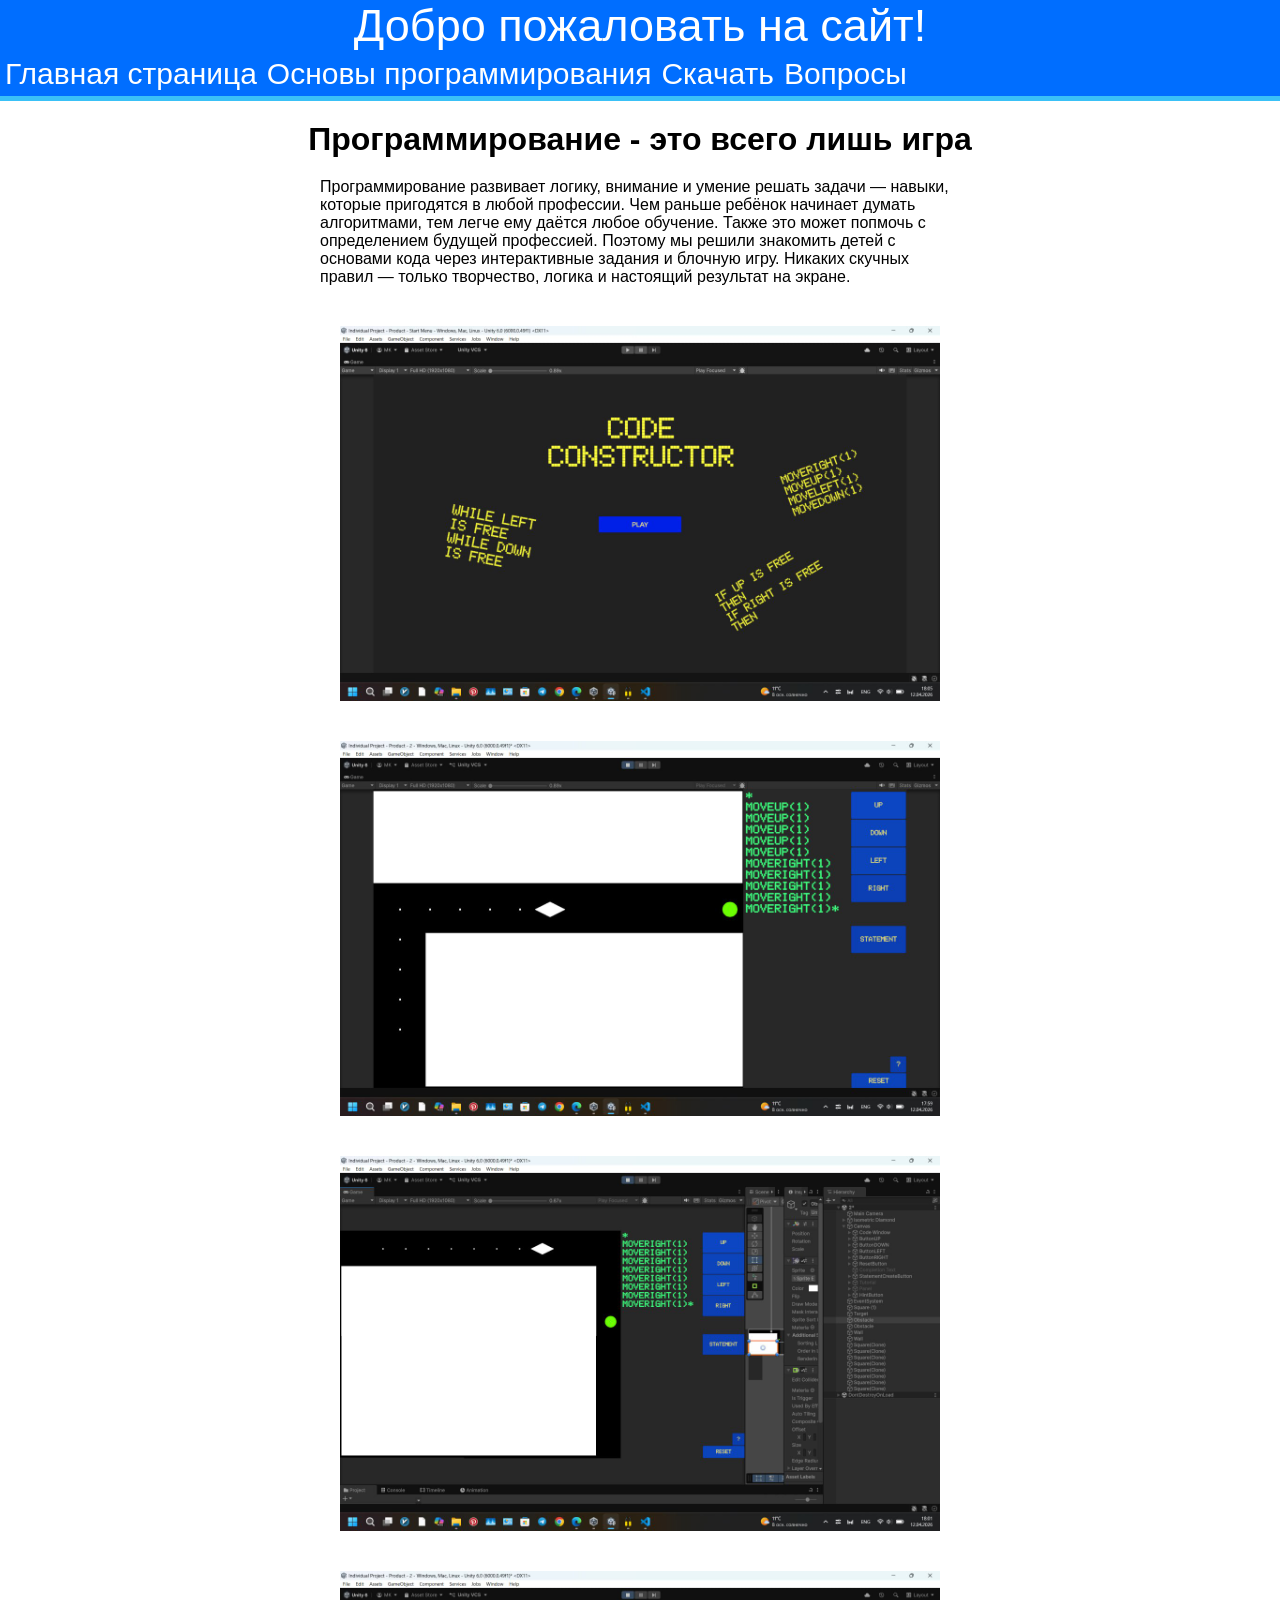
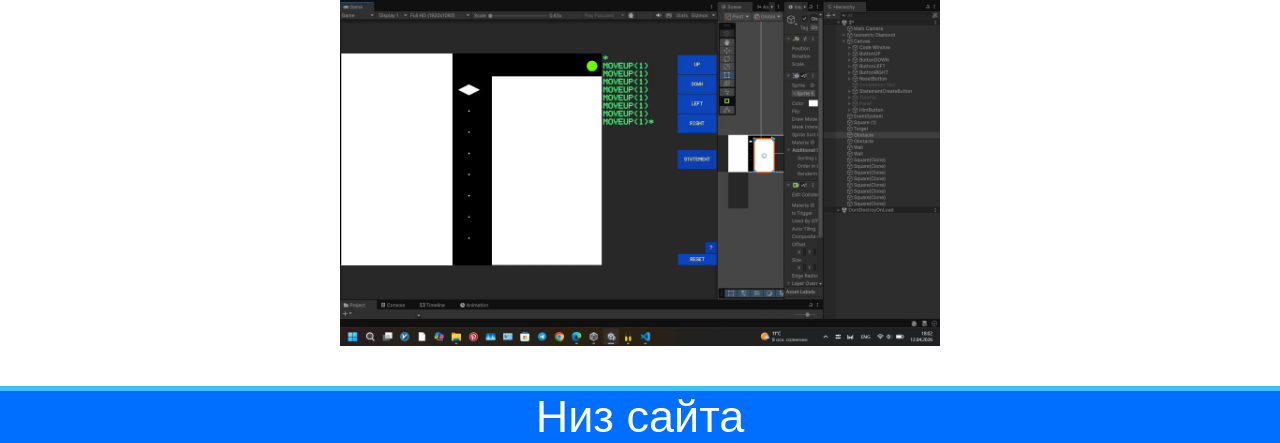
<file: index.html>
<!DOCTYPE html>
<html lang="ru">
<head>
    <meta charset="UTF-8">
    <meta name="viewport" content="width=device-width, initial-scale=1.0">
    <title>Главная страница</title>
    <link rel="stylesheet" href="main.css">
</head>
<body>
    <header>
        <div>Добро пожаловать на сайт!</div>
        <div class="buttons">
            <a href="index.html"><div class="button">Главная страница</div></a>
            <a href="basics_of_programming.html"><div class="button">Основы программирования</div></a>
            <a href="download.html"><div class="button">Скачать</div></a>
            <a href="questions.html"><div class="button">Вопросы</div></a>
        </div>
    </header>
    <main>
        <h1>Программирование - это всего лишь игра</h1>
        <p>Программирование развивает логику, внимание и умение решать задачи — навыки, которые пригодятся в любой профессии. Чем раньше ребёнок начинает думать алгоритмами, тем легче ему даётся любое обучение. Также это может попмочь с определением будущей профессией. Поэтому мы решили знакомить детей с основами кода через интерактивные задания и блочную игру. Никаких скучных правил — только творчество, логика и настоящий результат на экране.</p>
        <img src="photo_4.jpg" alt="Меню игры">
        <img src="photo_1.jpg" alt="Меню игры">
        <img src="photo_2.jpg" alt="Меню игры">
        <img src="photo_3.jpg" alt="Меню игры">
    </main>
    <footer>
        <div>Низ сайта</div>
    </footer>
</body>
</html>
</file>
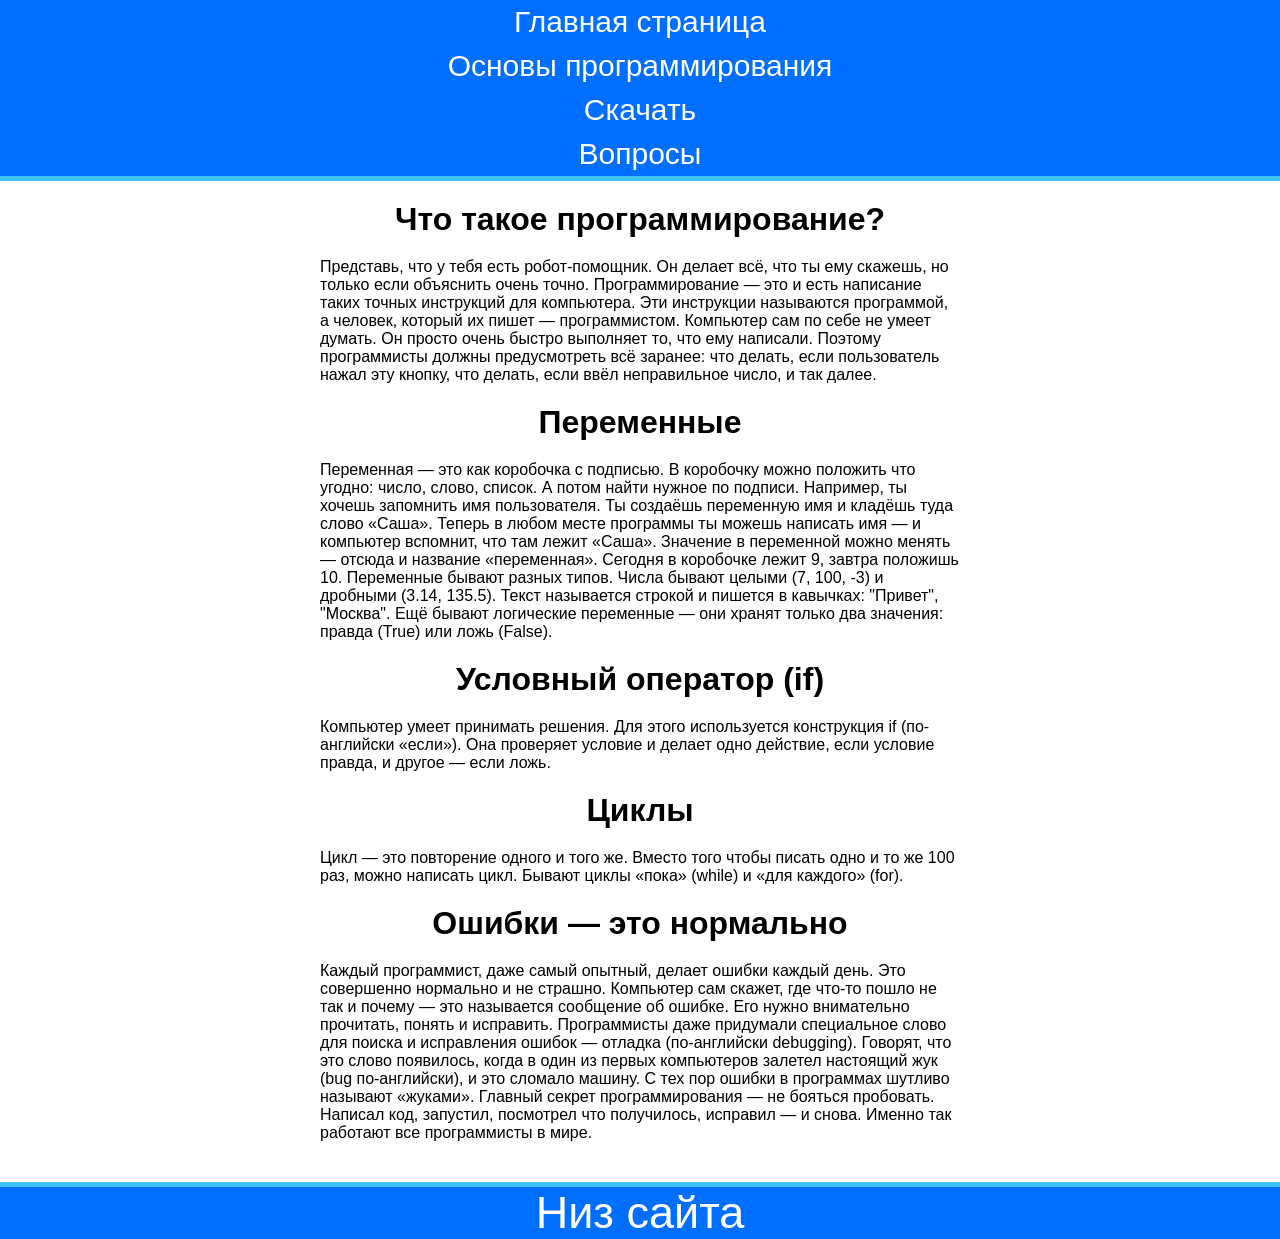
<file: 2page.html>
<!DOCTYPE html>
<html lang="ru">
<head>
    <meta charset="UTF-8">
    <meta name="viewport" content="width=device-width, initial-scale=1.0">
    <title>Основы программирования</title>
    <link rel="stylesheet" href="main.css">
</head>
<body>
    <header>
        <a href="index.html"><div class="button">Главная страница</div></a>
        <a href="2page.html"><div class="button">Основы программирования</div></a>
        <a href="3page.html"><div class="button">Скачать</div></a>
        <a href="questions.html"><div class="button">Вопросы</div></a>
    </header>
    <main>
        <div>
            <h1>Что такое программирование?</h1>
            <p>Представь, что у тебя есть робот-помощник. Он делает всё, что ты ему скажешь, но только если объяснить очень точно. Программирование — это и есть написание таких точных инструкций для компьютера. Эти инструкции называются программой, а человек, который их пишет — программистом. Компьютер сам по себе не умеет думать. Он просто очень быстро выполняет то, что ему написали. Поэтому программисты должны предусмотреть всё заранее: что делать, если пользователь нажал эту кнопку, что делать, если ввёл неправильное число, и так далее.</p>
            <h1>Переменные</h1>
            <p>Переменная — это как коробочка с подписью. В коробочку можно положить что угодно: число, слово, список. А потом найти нужное по подписи. Например, ты хочешь запомнить имя пользователя. Ты создаёшь переменную имя и кладёшь туда слово «Саша». Теперь в любом месте программы ты можешь написать имя — и компьютер вспомнит, что там лежит «Саша». Значение в переменной можно менять — отсюда и название «переменная». Сегодня в коробочке лежит 9, завтра положишь 10. Переменные бывают разных типов. Числа бывают целыми (7, 100, -3) и дробными (3.14, 135.5). Текст называется строкой и пишется в кавычках: "Привет", "Москва". Ещё бывают логические переменные — они хранят только два значения: правда (True) или ложь (False).</p>
            <h1>Условный оператор (if)</h1>
            <p>Компьютер умеет принимать решения. Для этого используется конструкция if (по-английски «если»). Она проверяет условие и делает одно действие, если условие правда, и другое — если ложь.</p>
            <h1>Циклы</h1>
            <p>Цикл — это повторение одного и того же. Вместо того чтобы писать одно и то же 100 раз, можно написать цикл. Бывают циклы «пока» (while) и «для каждого» (for).</p>
            <h1>Ошибки — это нормально</h1>
            <p>Каждый программист, даже самый опытный, делает ошибки каждый день. Это совершенно нормально и не страшно. Компьютер сам скажет, где что-то пошло не так и почему — это называется сообщение об ошибке. Его нужно внимательно прочитать, понять и исправить. Программисты даже придумали специальное слово для поиска и исправления ошибок — отладка (по-английски debugging). Говорят, что это слово появилось, когда в один из первых компьютеров залетел настоящий жук (bug по-английски), и это сломало машину. С тех пор ошибки в программах шутливо называют «жуками». Главный секрет программирования — не бояться пробовать. Написал код, запустил, посмотрел что получилось, исправил — и снова. Именно так работают все программисты в мире.</p>
        </div>
    </main>
    <footer>
        <div>Низ сайта</div>
    </footer>
</body>
</html>
</file>
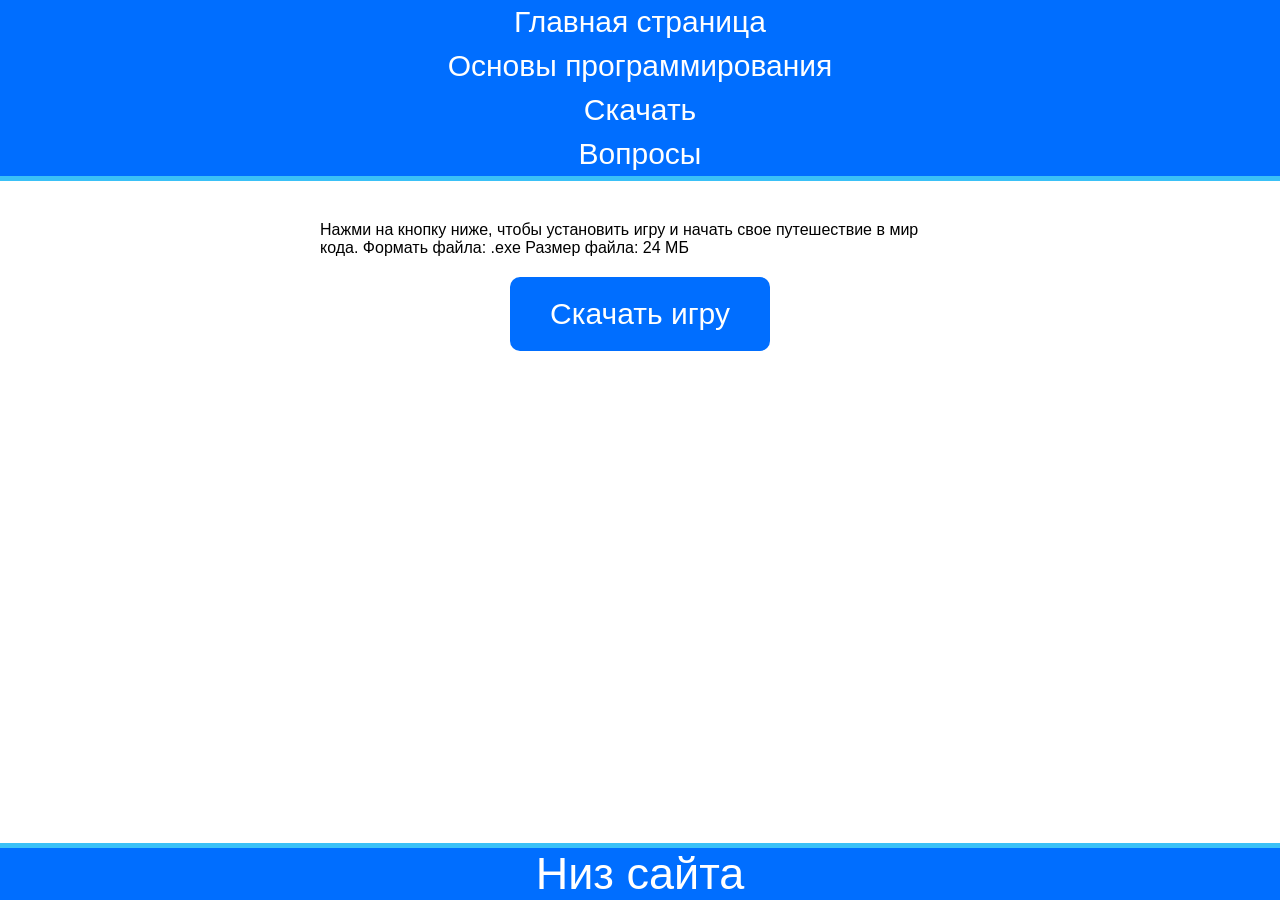
<file: 3page.html>
<!DOCTYPE html>
<html lang="ru">
<head>
    <meta charset="UTF-8">
    <meta name="viewport" content="width=device-width, initial-scale=1.0">
    <title>Скачать игру</title>
    <link rel="stylesheet" href="main.css">
</head>
<body>
    <header>
        <a href="index.html"><div class="button">Главная страница</div></a>
        <a href="2page.html"><div class="button">Основы программирования</div></a>
        <a href="3page.html"><div class="button">Скачать</div></a>
        <a href="questions.html"><div class="button">Вопросы</div></a>
    </header>
    <main>
        <p>Нажми на кнопку ниже, чтобы установить игру и начать свое путешествие в мир кода. Формать файла: .exe Размер файла: 24 МБ</p>
        <div class="download"><a href="https://drive.google.com/uc?export=download&id=1WixwucCu7WMOGkAwo0gH8hv4l_DpiFVw" class="download_button">Скачать игру</a></div>
    </main>
    <footer>
        <div>Низ сайта</div>
    </footer>
</body>
</html>
</file>
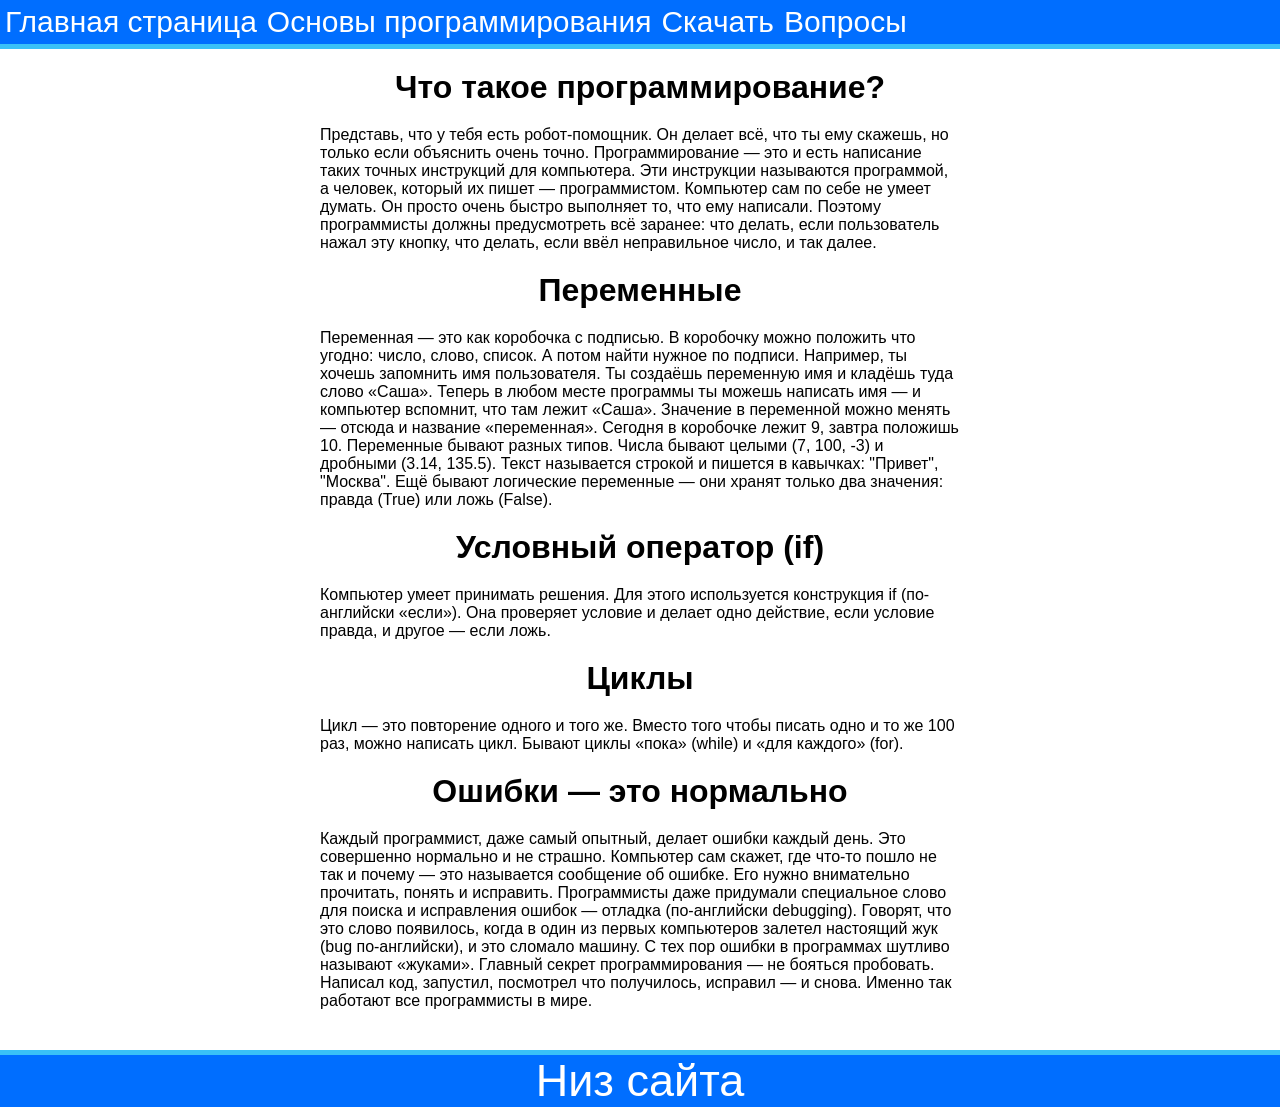
<file: basics_of_programming.html>
<!DOCTYPE html>
<html lang="ru">
<head>
    <meta charset="UTF-8">
    <meta name="viewport" content="width=device-width, initial-scale=1.0">
    <title>Основы программирования</title>
    <link rel="stylesheet" href="main.css">
</head>
<body>
    <header>
        <div class="buttons">
            <a href="index.html"><div class="button">Главная страница</div></a>
            <a href="basics_of_programming.html"><div class="button">Основы программирования</div></a>
            <a href="download.html"><div class="button">Скачать</div></a>
            <a href="questions.html"><div class="button">Вопросы</div></a>
        </div>
    </header>
    <main>
        <div>
            <h1>Что такое программирование?</h1>
            <p>Представь, что у тебя есть робот-помощник. Он делает всё, что ты ему скажешь, но только если объяснить очень точно. Программирование — это и есть написание таких точных инструкций для компьютера. Эти инструкции называются программой, а человек, который их пишет — программистом. Компьютер сам по себе не умеет думать. Он просто очень быстро выполняет то, что ему написали. Поэтому программисты должны предусмотреть всё заранее: что делать, если пользователь нажал эту кнопку, что делать, если ввёл неправильное число, и так далее.</p>
            <h1>Переменные</h1>
            <p>Переменная — это как коробочка с подписью. В коробочку можно положить что угодно: число, слово, список. А потом найти нужное по подписи. Например, ты хочешь запомнить имя пользователя. Ты создаёшь переменную имя и кладёшь туда слово «Саша». Теперь в любом месте программы ты можешь написать имя — и компьютер вспомнит, что там лежит «Саша». Значение в переменной можно менять — отсюда и название «переменная». Сегодня в коробочке лежит 9, завтра положишь 10. Переменные бывают разных типов. Числа бывают целыми (7, 100, -3) и дробными (3.14, 135.5). Текст называется строкой и пишется в кавычках: "Привет", "Москва". Ещё бывают логические переменные — они хранят только два значения: правда (True) или ложь (False).</p>
            <h1>Условный оператор (if)</h1>
            <p>Компьютер умеет принимать решения. Для этого используется конструкция if (по-английски «если»). Она проверяет условие и делает одно действие, если условие правда, и другое — если ложь.</p>
            <h1>Циклы</h1>
            <p>Цикл — это повторение одного и того же. Вместо того чтобы писать одно и то же 100 раз, можно написать цикл. Бывают циклы «пока» (while) и «для каждого» (for).</p>
            <h1>Ошибки — это нормально</h1>
            <p>Каждый программист, даже самый опытный, делает ошибки каждый день. Это совершенно нормально и не страшно. Компьютер сам скажет, где что-то пошло не так и почему — это называется сообщение об ошибке. Его нужно внимательно прочитать, понять и исправить. Программисты даже придумали специальное слово для поиска и исправления ошибок — отладка (по-английски debugging). Говорят, что это слово появилось, когда в один из первых компьютеров залетел настоящий жук (bug по-английски), и это сломало машину. С тех пор ошибки в программах шутливо называют «жуками». Главный секрет программирования — не бояться пробовать. Написал код, запустил, посмотрел что получилось, исправил — и снова. Именно так работают все программисты в мире.</p>
        </div>
    </main>
    <footer>
        <div>Низ сайта</div>
    </footer>
</body>
</html>
</file>
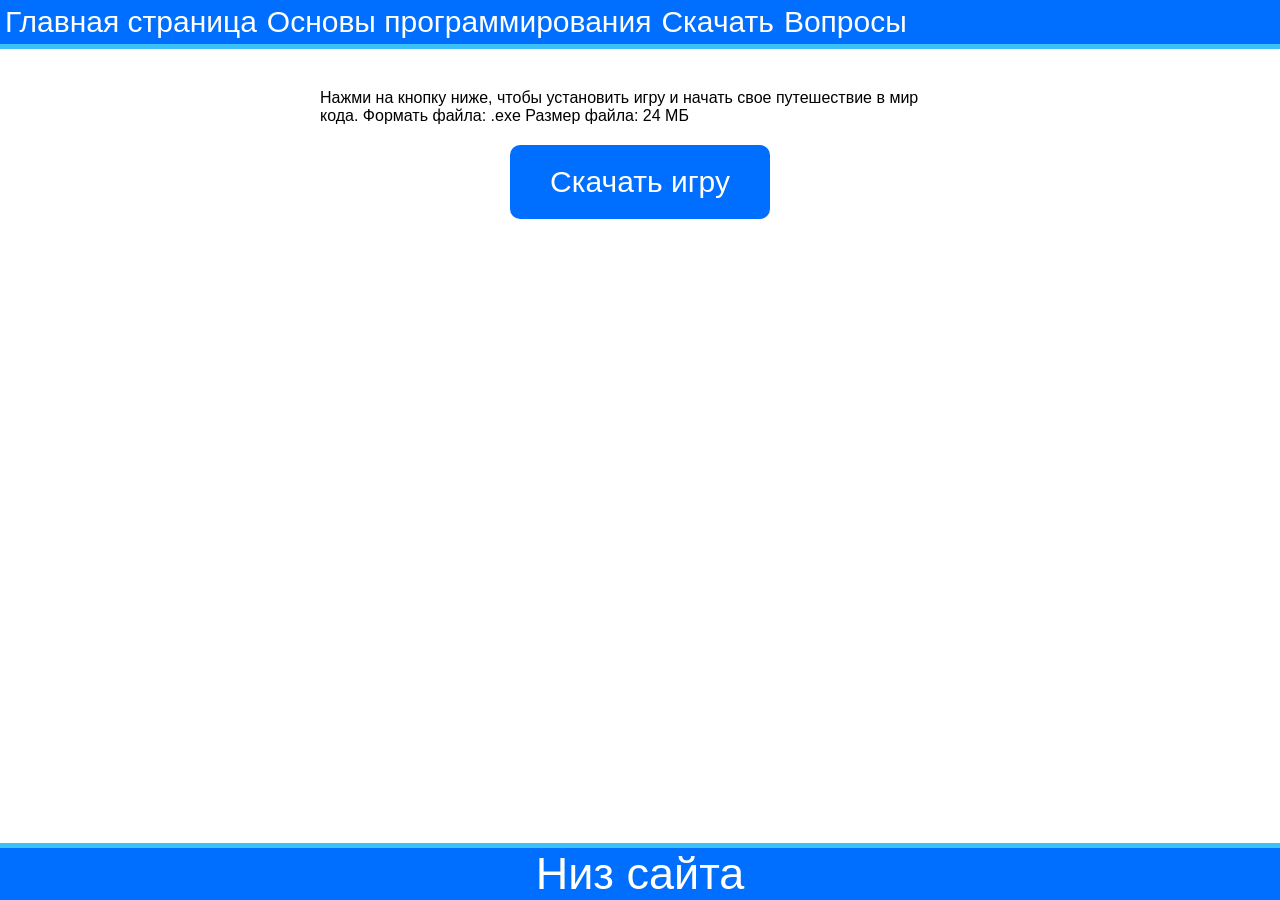
<file: download.html>
<!DOCTYPE html>
<html lang="ru">
<head>
    <meta charset="UTF-8">
    <meta name="viewport" content="width=device-width, initial-scale=1.0">
    <title>Скачать игру</title>
    <link rel="stylesheet" href="main.css">
</head>
<body>
    <header>
        <div class="buttons">
            <a href="index.html"><div class="button">Главная страница</div></a>
            <a href="basics_of_programming.html"><div class="button">Основы программирования</div></a>
            <a href="download.html"><div class="button">Скачать</div></a>
            <a href="questions.html"><div class="button">Вопросы</div></a>
        </div>
    </header>
    <main>
        <p>Нажми на кнопку ниже, чтобы установить игру и начать свое путешествие в мир кода. Формать файла: .exe Размер файла: 24 МБ</p>
        <div class="download"><a href="Code Constructor.exe" class="download_button">Скачать игру</a></div>
    </main>
    <footer>
        <div>Низ сайта</div>
    </footer>
</body>
</html>
</file>
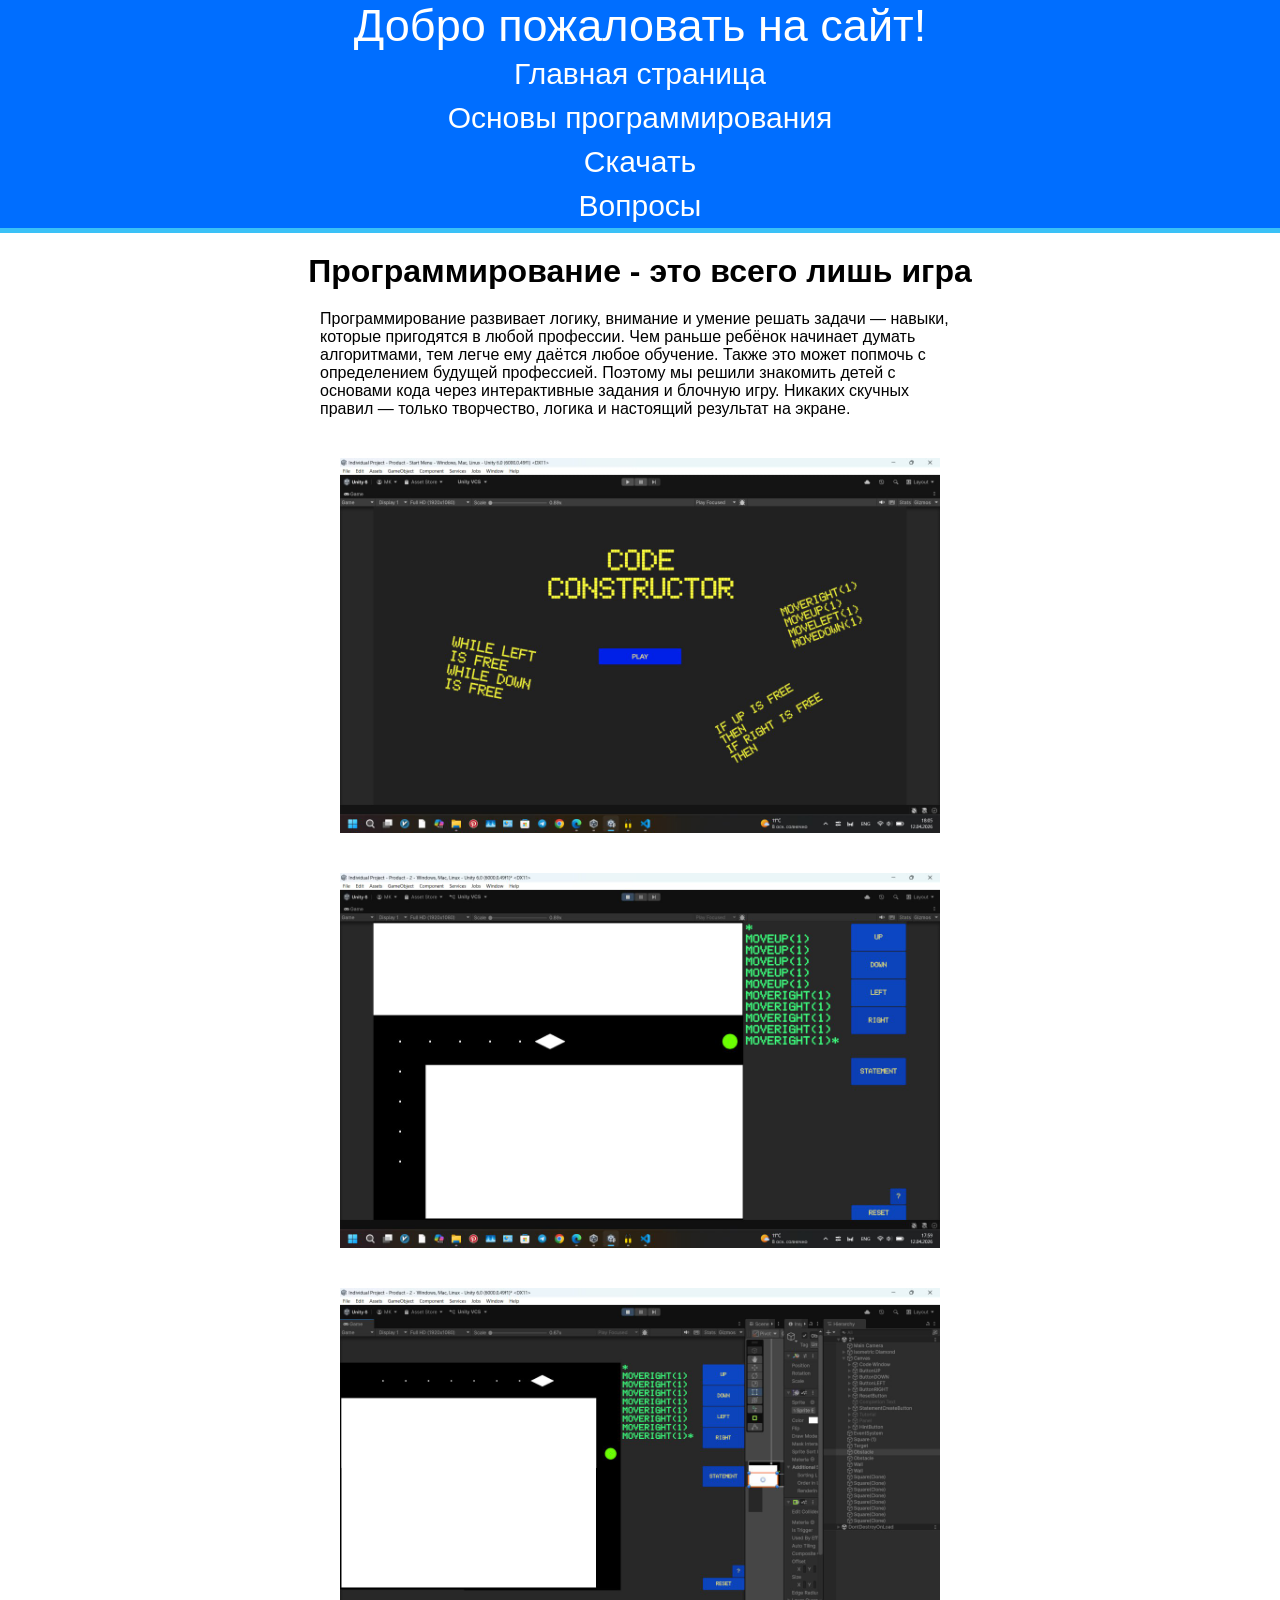
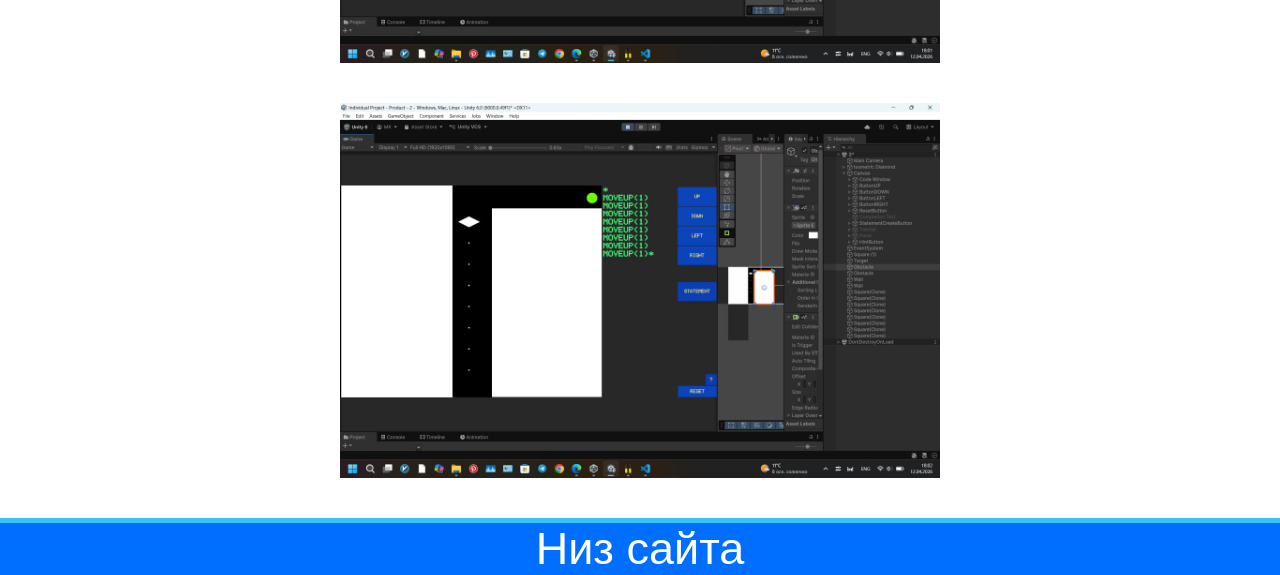
<file: main.html>
<!DOCTYPE html>
<html lang="ru">
<head>
    <meta charset="UTF-8">
    <meta name="viewport" content="width=device-width, initial-scale=1.0">
    <title>Главная страница</title>
    <link rel="stylesheet" href="main.css">
</head>
<body>
    <header>
        <div>Добро пожаловать на сайт!</div>
        <a href="main.html"><div class="button">Главная страница</div></a>
        <a href="2page.html"><div class="button">Основы программирования</div></a>
        <a href="3page.html"><div class="button">Скачать</div></a>
        <a href="questions.html"><div class="button">Вопросы</div></a>
    </header>
    <main>
        <h1>Программирование - это всего лишь игра</h1>
        <p>Программирование развивает логику, внимание и умение решать задачи — навыки, которые пригодятся в любой профессии. Чем раньше ребёнок начинает думать алгоритмами, тем легче ему даётся любое обучение. Также это может попмочь с определением будущей профессией. Поэтому мы решили знакомить детей с основами кода через интерактивные задания и блочную игру. Никаких скучных правил — только творчество, логика и настоящий результат на экране.</p>
        <img src="photo_4.jpg" alt="Меню игры">
        <img src="photo_1.jpg" alt="Меню игры">
        <img src="photo_2.jpg" alt="Меню игры">
        <img src="photo_3.jpg" alt="Меню игры">
    </main>
    <footer>
        <div>Низ сайта</div>
    </footer>
</body>
</html>
</file>
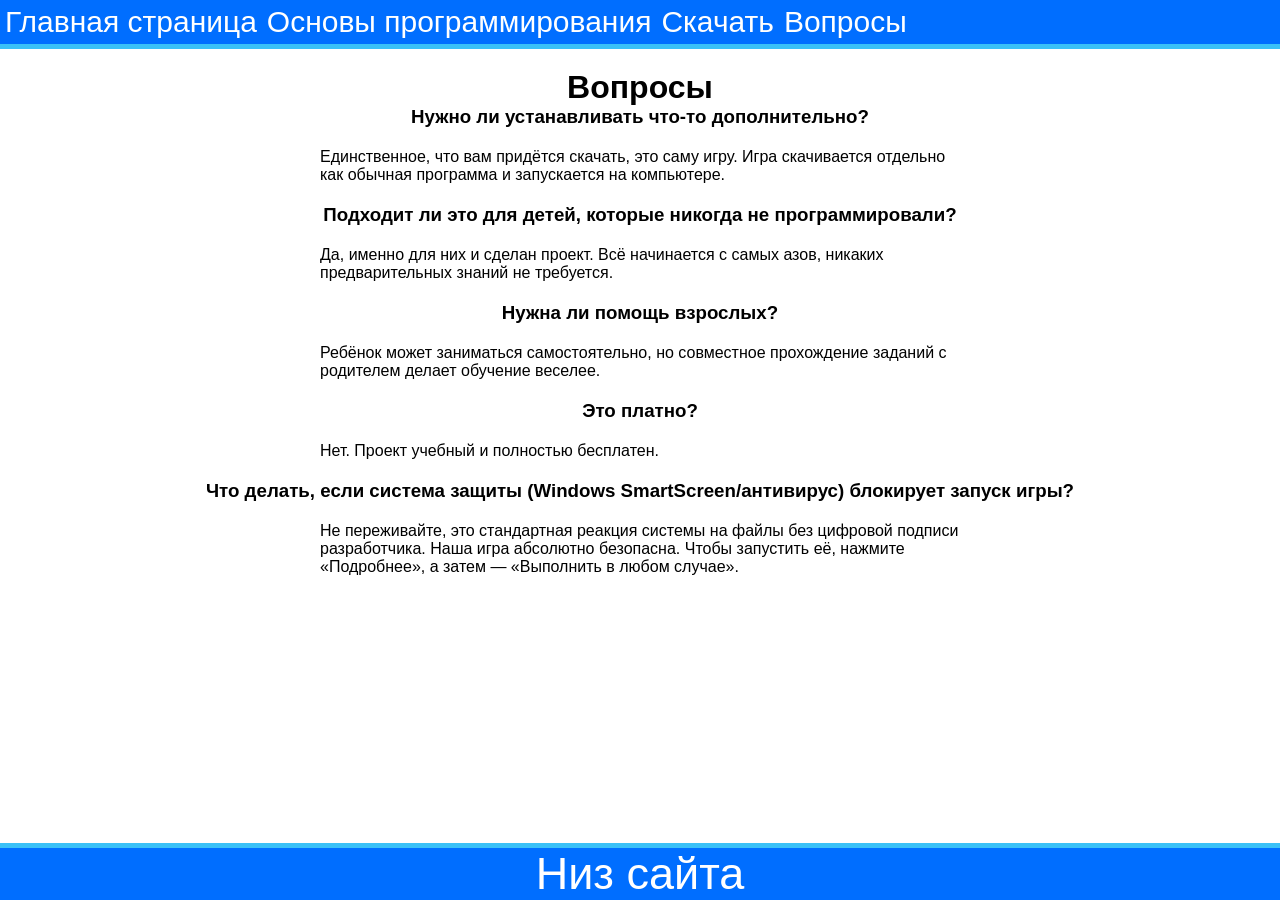
<file: questions.html>
<!DOCTYPE html>
<html lang="ru">
<head>
    <meta charset="UTF-8">
    <meta name="viewport" content="width=device-width, initial-scale=1.0">
    <title>Вопросы</title>
    <link rel="stylesheet" href="main.css">
</head>
<body>
    <header>
        <div class="buttons">
            <a href="index.html"><div class="button">Главная страница</div></a>
            <a href="basics_of_programming.html"><div class="button">Основы программирования</div></a>
            <a href="download.html"><div class="button">Скачать</div></a>
            <a href="questions.html"><div class="button">Вопросы</div></a>
        </div>
    </header>
    <main>
        <h1>Вопросы</h1>
        <h3>Нужно ли устанавливать что-то дополнительно?</h3>
        <p>Единственное, что вам придётся скачать, это саму игру. Игра скачивается отдельно как обычная программа и запускается на компьютере.</p>
        <h3>Подходит ли это для детей, которые никогда не программировали?</h3>
        <p>Да, именно для них и сделан проект. Всё начинается с самых азов, никаких предварительных знаний не требуется.</p>
        <h3>Нужна ли помощь взрослых?</h3>
        <p>Ребёнок может заниматься самостоятельно, но совместное прохождение заданий с родителем делает обучение веселее.</p>
        <h3>Это платно?</h3>
        <p>Нет. Проект учебный и полностью бесплатен.</p>
        <h3>Что делать, если система защиты (Windows SmartScreen/антивирус) блокирует запуск игры?</h3>
        <p>Не переживайте, это стандартная реакция системы на файлы без цифровой подписи разработчика. Наша игра абсолютно безопасна. Чтобы запустить её, нажмите «Подробнее», а затем — «Выполнить в любом случае».</p>
    </main>
    <footer>
        <div>Низ сайта</div>
    </footer>
</body>
</html>
</file>
<file: main.css>
* {
    margin: 0;
    padding: 0;
}
body{
    height: 100%;
    display: flex;
    flex-direction: column;
    min-height: 100vh;
}
header {
    text-align: center;
    font-family: Arial, Helvetica, sans-serif;
    font-size: 45px;
    border-bottom: 5px solid rgb(58, 193, 247);
    height: auto;
    background-color: rgb(0, 110, 255);
    color: white;
    overflow: hidden;
    margin-bottom: 20px;
}
main{
    font-family: Arial, Helvetica, sans-serif;
    flex: 1;
}
footer {
    text-align: center;
    font-family: Arial, Helvetica, sans-serif;
    font-size: 45px;
    border-top: 5px solid rgb(58, 193, 247);
    height: auto;
    background-color: rgb(0, 110, 255);
    color: white;
    margin-top: 20px;
}
.buttons{
    display: flex;
    flex-direction: row;
}
a{
    text-decoration: none;
}
.button{
    text-align: center;
    font-size: 30px;
    height: 34px;
    color: white;
    padding: 5px;
    transition-property: background-color;
    transition-duration: 500ms;
}
.button:hover{
    background-color: rgb(0, 38, 255);
}
h1{
    text-align: center
}
h3{
    text-align: center;
}
p{
    padding-top: 20px;
    padding-bottom: 20px;
    margin-left: 25%;
    margin-right: 25%;
}
img{
    display: block;
    margin-left: auto;
    margin-right: auto;
    width: 600px;
    padding-top: 20px;
    padding-bottom: 20px;
}
.download{
    display: flex;
    justify-content: center;
}
.download_button{
    text-decoration: none;
    padding: 20px 40px;
    text-align: center;
    font-size: 30px;
    color: white;
    background-color: rgb(0, 110, 255);
    border-radius: 10px;
    transition-property: background-color;
    transition-duration: 500ms;
}
.download_button:hover{
    background-color: rgb(0, 38, 255)
}
</file>
